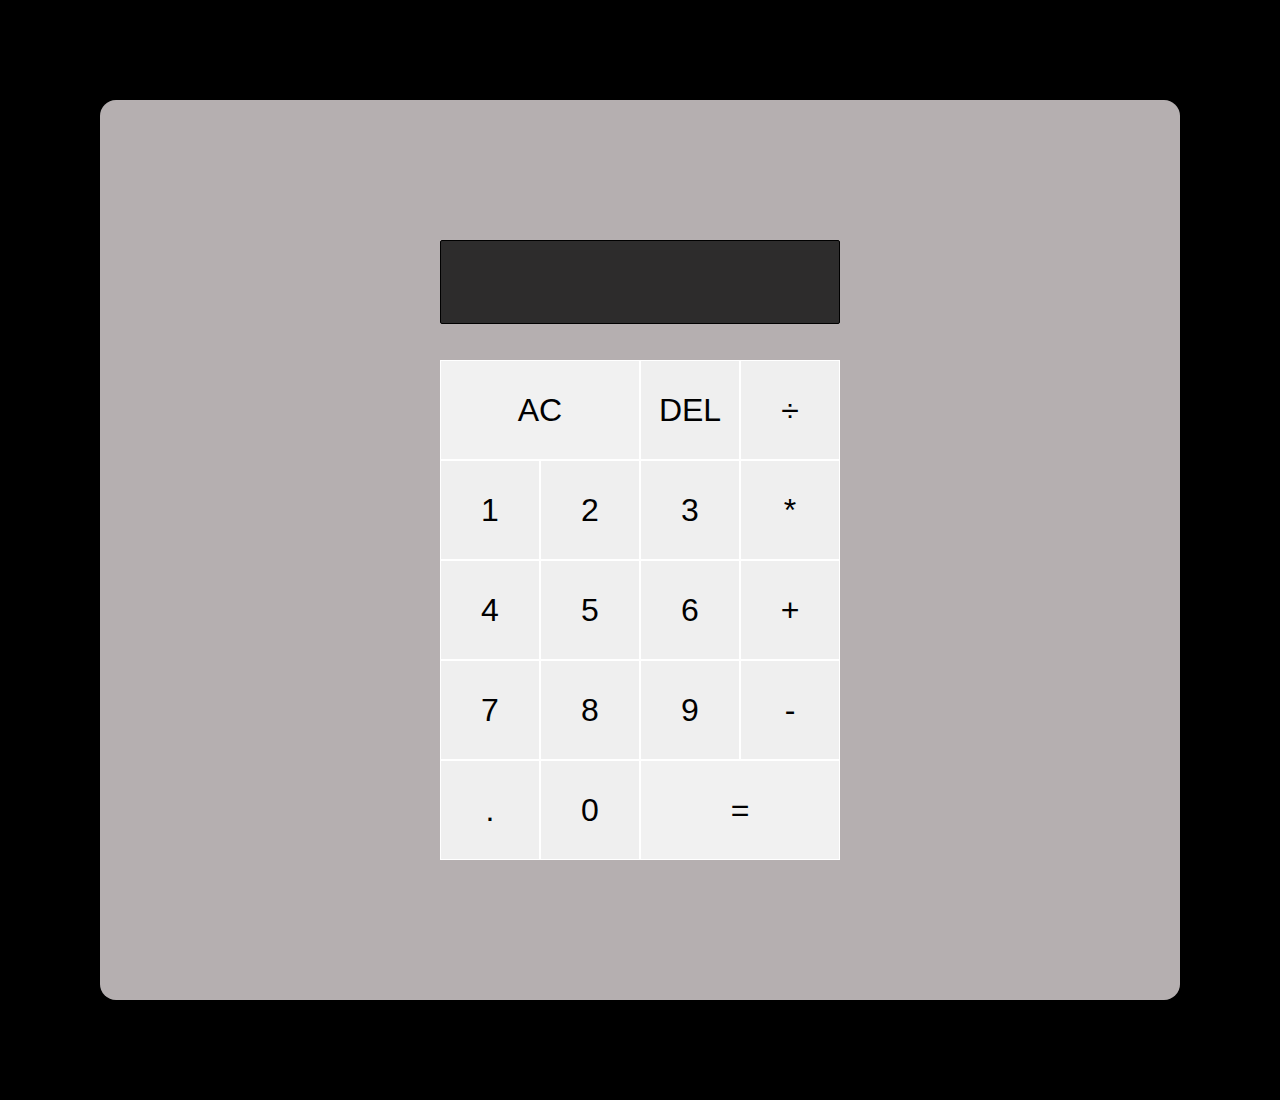
<file: oibsip_task1/index.html>
<!DOCTYPE html>
<html lang="en" dir="ltr">
  <head>
    <meta charset="utf-8">
    <title>Calculator</title>
    <link href="style.css" rel="stylesheet">
    <script src="script.js" defer></script>
  </head>
  <body>
    <div class="calculator-grid">
    <div class="display-box" type="text" id="output" disabled>
    <div data-previous-operand class="previous-operand"></div>
    <div data-current-operand class="current-operand"></div>
    </div>
    <button data-all-clear class="span-two">AC</button>
    <button data-delete>DEL</button>
    <button data-operation>÷</button>
    <button data-number>1</button>
    <button data-number>2</button>
    <button data-number>3</button>
    <button data-operation>*</button>
    <button data-number>4</button>
    <button data-number>5</button>
    <button data-number>6</button>
    <button data-operation>+</button>
    <button data-number>7</button>
    <button data-number>8</button>
    <button data-number>9</button>
    <button data-operation>-</button>
    <button data-number>.</button>
    <button data-number>0</button>
    <button data-equals class="span-two">=</button>

    </div>

  </body>
</html>
</file>
<file: oibsip_task1/style.css>
*, *::before, *::after {
  box-sizing: border-box;
  font-family: Gotham Rounded, sans-serif;
  font-weight: normal;
}

body {
  margin: 0;
  padding: 100px;
  background: rgb(0, 0, 0);
  }

  .calculator-grid {
    padding: 5px;
    border-radius: 1em;
    display: grid;
    justify-content: center;
    align-content: center;
    min-height: 100vh;
    grid-template-columns: repeat(4, 100px);
    grid-template-rows: minmax(120px, auto) repeat(5, 100px);
    background-color: rgb(181, 175, 176);
    box-shadow: rgba(0, 0, 0, 0.19) 0px 5px 5px, rgba(0, 0, 0, 0.23) 0px 5px 5px;
}

    

    .calculator-grid > button {
      cursor: pointer;
      font-size: 2rem;
      border: 1px, solid #FFFFFF;
      outline: none;     
    }

      .calculator-grid > button:hover {
        background-color: #e3e3e3;
      }

      .span-two {
        grid-column: span 2;
        color: black;
        background-color: rgb(241, 241, 241);
      }

      .display-box{
    border: solid black 0.5px;
    color: black;
    border-radius: 2px;
    width: 100%;
    height: 70%;
        grid-column: 1 / -1;
        background-color: rgba(0, 0, 0, 0.75);
        display: flex;
        align-items: flex-end;
        justify-content: space-around;
        flex-direction: column;
        padding: 10px;
      }

      .display-box .previous-operand{
        color: rgba(255,255, 255, 0.75);
        font-size: 1.5rem;
      }

      .display-box .current-operand{
        color: white;
        font-size: 2.5rem;
      }
</file>
